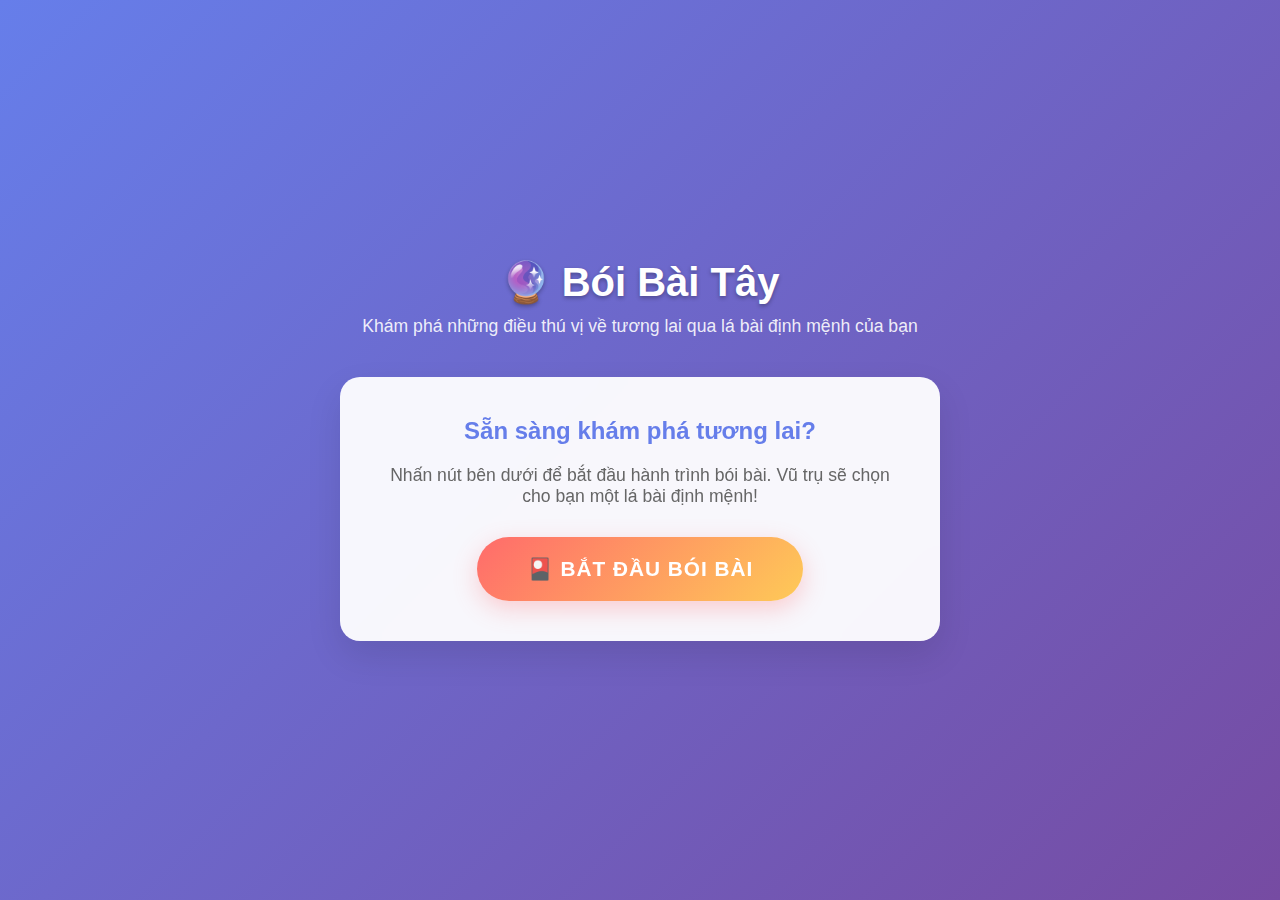
<file: index.html>
<!DOCTYPE html>
<html lang="vi">
<head>
    <meta charset="UTF-8">
    <meta name="viewport" content="width=device-width, initial-scale=1.0">
    <title>Bói Bài Tây - Khám Phá Tương Lai</title>
    <link rel="stylesheet" href="style.css">
</head>
<body>
    <div class="container">
        <div class="header">
            <h1>🔮 Bói Bài Tây</h1>
            <p>Khám phá những điều thú vị về tương lai qua lá bài định mệnh của bạn</p>
        </div>

        <div class="card-section">
            <div id="startSection">
                <h2 style="margin-bottom: 20px; color: #667eea;">Sẵn sàng khám phá tương lai?</h2>
                <p style="margin-bottom: 30px; color: #666; font-size: 1.1em;">
                    Nhấn nút bên dưới để bắt đầu hành trình bói bài. Vũ trụ sẽ chọn cho bạn một lá bài định mệnh!
                </p>
                <button class="start-btn" onclick="startReading()">🎴 Bắt Đầu Bói Bài</button>
            </div>

            <div class="loading" id="loadingSection">
                <div class="spinner"></div>
                <p style="color: #667eea; font-size: 1.2em;">Đang kết nối với vũ trụ...</p>
                <p style="color: #999; margin-top: 10px;">Vui lòng chờ trong giây lát</p>
            </div>

            <div class="result" id="resultSection">
                <div class="card-name" id="cardName"></div>

                <div class="overview">
                    <h3>📋 Tổng Quan</h3>
                    <p id="overviewText"></p>
                </div>

                <div class="details">
                    <h3>🔍 Chi Tiết</h3>

                    <div class="detail-item love">
                        <h4>💖 Tình Cảm</h4>
                        <p id="loveText"></p>
                    </div>

                    <div class="detail-item work">
                        <h4>💼 Công Việc</h4>
                        <p id="workText"></p>
                    </div>

                    <div class="detail-item family">
                        <h4>👨‍👩‍👧‍👦 Gia Đình</h4>
                        <p id="familyText"></p>
                    </div>
                </div>

                <div class="conclusion">
                    <h3>✨ Kết Luận</h3>
                    <p id="conclusionText"></p>
                </div>

                <div style="text-align: center;">
                    <button class="new-reading-btn" onclick="resetReading()">🔄 Bói Lại</button>
                </div>
            </div>

            <div class="error" id="errorSection" style="display: none;">
                <h3>⚠️ Có lỗi xảy ra</h3>
                <p id="errorText">Không thể kết nối với server. Vui lòng thử lại sau.</p>
                <button class="new-reading-btn" onclick="resetReading()" style="margin-top: 15px;">🔄 Thử Lại</button>
            </div>
        </div>
    </div>

    <script src="script.js"></script>
</body>
</html>
</file>
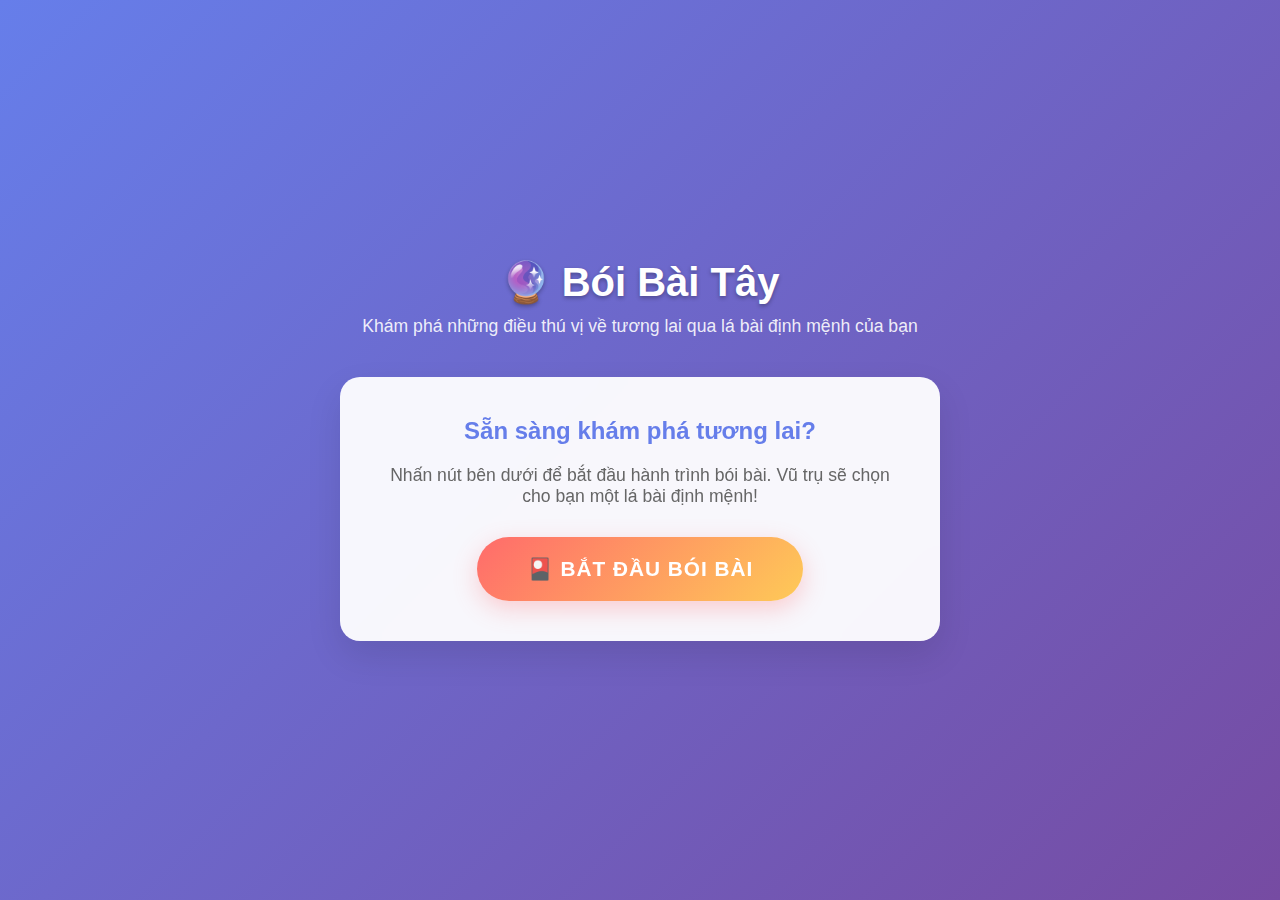
<file: index_html.html>
<!DOCTYPE html>
<html lang="vi">
<head>
    <meta charset="UTF-8">
    <meta name="viewport" content="width=device-width, initial-scale=1.0">
    <title>Bói Bài Tây - Khám Phá Tương Lai</title>
    <link rel="stylesheet" href="style.css">
</head>
<body>
    <div class="container">
        <div class="header">
            <h1>🔮 Bói Bài Tây</h1>
            <p>Khám phá những điều thú vị về tương lai qua lá bài định mệnh của bạn</p>
        </div>

        <div class="card-section">
            <div id="startSection">
                <h2 style="margin-bottom: 20px; color: #667eea;">Sẵn sàng khám phá tương lai?</h2>
                <p style="margin-bottom: 30px; color: #666; font-size: 1.1em;">
                    Nhấn nút bên dưới để bắt đầu hành trình bói bài. Vũ trụ sẽ chọn cho bạn một lá bài định mệnh!
                </p>
                <button class="start-btn" onclick="startReading()">🎴 Bắt Đầu Bói Bài</button>
            </div>

            <div class="loading" id="loadingSection">
                <div class="spinner"></div>
                <p style="color: #667eea; font-size: 1.2em;">Đang kết nối với vũ trụ...</p>
                <p style="color: #999; margin-top: 10px;">Vui lòng chờ trong giây lát</p>
            </div>

            <div class="result" id="resultSection">
                <div class="card-name" id="cardName"></div>
                
                <div class="overview">
                    <h3>📋 Tổng Quan</h3>
                    <p id="overviewText"></p>
                </div>

                <div class="details">
                    <h3>🔍 Chi Tiết</h3>
                    
                    <div class="detail-item love">
                        <h4>💖 Tình Cảm</h4>
                        <p id="loveText"></p>
                    </div>

                    <div class="detail-item work">
                        <h4>💼 Công Việc</h4>
                        <p id="workText"></p>
                    </div>

                    <div class="detail-item family">
                        <h4>👨‍👩‍👧‍👦 Gia Đình</h4>
                        <p id="familyText"></p>
                    </div>
                </div>

                <div class="conclusion">
                    <h3>✨ Kết Luận</h3>
                    <p id="conclusionText"></p>
                </div>

                <div style="text-align: center;">
                    <button class="new-reading-btn" onclick="resetReading()">🔄 Bói Lại</button>
                </div>
            </div>

            <div class="error" id="errorSection" style="display: none;">
                <h3>⚠️ Có lỗi xảy ra</h3>
                <p id="errorText">Không thể kết nối với server. Vui lòng thử lại sau.</p>
                <button class="new-reading-btn" onclick="resetReading()" style="margin-top: 15px;">🔄 Thử Lại</button>
            </div>
        </div>
    </div>

    <script src="script.js"></script>
</body>
</html>
</file>
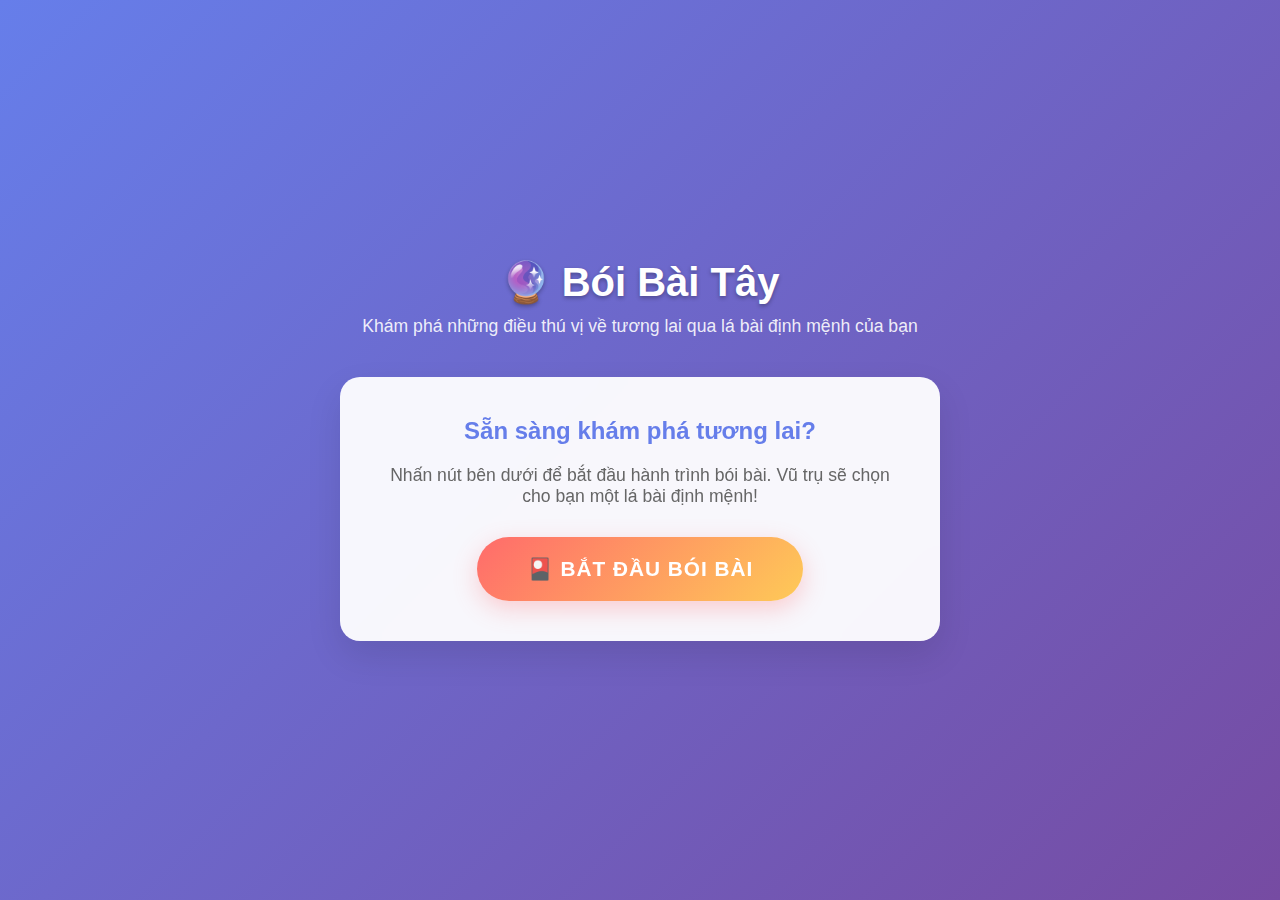
<file: tarot_card_reader.html>
<!DOCTYPE html>
<html lang="vi">
<head>
    <meta charset="UTF-8">
    <meta name="viewport" content="width=device-width, initial-scale=1.0">
    <title>Bói Bài Tây - Khám Phá Tương Lai</title>
    <style>
        * {
            margin: 0;
            padding: 0;
            box-sizing: border-box;
        }

        body {
            font-family: 'Segoe UI', Tahoma, Geneva, Verdana, sans-serif;
            background: linear-gradient(135deg, #667eea 0%, #764ba2 100%);
            min-height: 100vh;
            color: #333;
        }

        .container {
            max-width: 800px;
            margin: 0 auto;
            padding: 20px;
            min-height: 100vh;
            display: flex;
            flex-direction: column;
            justify-content: center;
            align-items: center;
        }

        .header {
            text-align: center;
            margin-bottom: 40px;
        }

        .header h1 {
            color: white;
            font-size: 2.5em;
            margin-bottom: 10px;
            text-shadow: 0 2px 4px rgba(0,0,0,0.3);
        }

        .header p {
            color: rgba(255,255,255,0.9);
            font-size: 1.1em;
            max-width: 600px;
        }

        .card-section {
            background: rgba(255,255,255,0.95);
            border-radius: 20px;
            padding: 40px;
            box-shadow: 0 15px 35px rgba(0,0,0,0.1);
            text-align: center;
            width: 100%;
            max-width: 600px;
            backdrop-filter: blur(10px);
        }

        .start-btn {
            background: linear-gradient(135deg, #ff6b6b, #feca57);
            color: white;
            border: none;
            padding: 20px 50px;
            font-size: 1.3em;
            font-weight: bold;
            border-radius: 50px;
            cursor: pointer;
            transition: all 0.3s ease;
            box-shadow: 0 8px 25px rgba(255,107,107,0.3);
            text-transform: uppercase;
            letter-spacing: 1px;
        }

        .start-btn:hover {
            transform: translateY(-3px);
            box-shadow: 0 12px 35px rgba(255,107,107,0.4);
        }

        .start-btn:disabled {
            opacity: 0.7;
            cursor: not-allowed;
            transform: none;
        }

        .loading {
            display: none;
            text-align: center;
            margin: 20px 0;
        }

        .spinner {
            border: 4px solid #f3f3f3;
            border-top: 4px solid #667eea;
            border-radius: 50%;
            width: 50px;
            height: 50px;
            animation: spin 1s linear infinite;
            margin: 0 auto 20px;
        }

        @keyframes spin {
            0% { transform: rotate(0deg); }
            100% { transform: rotate(360deg); }
        }

        .result {
            display: none;
            text-align: left;
            margin-top: 30px;
        }

        .card-name {
            text-align: center;
            font-size: 2em;
            font-weight: bold;
            color: #667eea;
            margin-bottom: 20px;
            padding: 15px;
            background: linear-gradient(135deg, rgba(102,126,234,0.1), rgba(118,75,162,0.1));
            border-radius: 15px;
            border: 2px solid rgba(102,126,234,0.2);
        }

        .overview {
            background: #f8f9ff;
            padding: 20px;
            border-radius: 15px;
            margin-bottom: 25px;
            border-left: 5px solid #667eea;
        }

        .overview h3 {
            color: #667eea;
            margin-bottom: 10px;
            font-size: 1.3em;
        }

        .overview p {
            font-size: 1.1em;
            line-height: 1.6;
            color: #555;
        }

        .details {
            margin-bottom: 25px;
        }

        .details h3 {
            color: #667eea;
            margin-bottom: 20px;
            font-size: 1.4em;
            text-align: center;
        }

        .detail-item {
            background: white;
            padding: 20px;
            border-radius: 12px;
            margin-bottom: 15px;
            box-shadow: 0 3px 10px rgba(0,0,0,0.05);
            border-left: 4px solid;
        }

        .detail-item.love {
            border-left-color: #ff6b6b;
        }

        .detail-item.work {
            border-left-color: #4ecdc4;
        }

        .detail-item.family {
            border-left-color: #45b7d1;
        }

        .detail-item h4 {
            margin-bottom: 10px;
            font-size: 1.1em;
        }

        .detail-item.love h4 {
            color: #ff6b6b;
        }

        .detail-item.work h4 {
            color: #4ecdc4;
        }

        .detail-item.family h4 {
            color: #45b7d1;
        }

        .detail-item p {
            line-height: 1.6;
            color: #666;
        }

        .conclusion {
            background: linear-gradient(135deg, #96e6a1, #d4fc79);
            padding: 25px;
            border-radius: 15px;
            text-align: center;
        }

        .conclusion h3 {
            color: #2d5a3d;
            margin-bottom: 15px;
            font-size: 1.3em;
        }

        .conclusion p {
            font-size: 1.1em;
            line-height: 1.7;
            color: #2d5a3d;
            font-weight: 500;
        }

        .new-reading-btn {
            background: linear-gradient(135deg, #667eea, #764ba2);
            color: white;
            border: none;
            padding: 15px 30px;
            font-size: 1.1em;
            font-weight: bold;
            border-radius: 25px;
            cursor: pointer;
            margin-top: 30px;
            transition: all 0.3s ease;
        }

        .new-reading-btn:hover {
            transform: translateY(-2px);
            box-shadow: 0 8px 20px rgba(102,126,234,0.3);
        }

        .error {
            background: #ffe6e6;
            color: #d63031;
            padding: 20px;
            border-radius: 10px;
            margin-top: 20px;
            border-left: 4px solid #d63031;
        }

        @media (max-width: 768px) {
            .container {
                padding: 15px;
            }

            .header h1 {
                font-size: 2em;
            }

            .card-section {
                padding: 25px;
                margin: 0 10px;
            }

            .start-btn {
                padding: 18px 40px;
                font-size: 1.1em;
            }

            .card-name {
                font-size: 1.6em;
            }
        }
    </style>
</head>
<body>
    <div class="container">
        <div class="header">
            <h1>🔮 Bói Bài Tây</h1>
            <p>Khám phá những điều thú vị về tương lai qua lá bài định mệnh của bạn</p>
        </div>

        <div class="card-section">
            <div id="startSection">
                <h2 style="margin-bottom: 20px; color: #667eea;">Sẵn sàng khám phá tương lai?</h2>
                <p style="margin-bottom: 30px; color: #666; font-size: 1.1em;">
                    Nhấn nút bên dưới để bắt đầu hành trình bói bài. Vũ trụ sẽ chọn cho bạn một lá bài định mệnh!
                </p>
                <button class="start-btn" onclick="startReading()">🎴 Bắt Đầu Bói Bài</button>
            </div>

            <div class="loading" id="loadingSection">
                <div class="spinner"></div>
                <p style="color: #667eea; font-size: 1.2em;">Đang kết nối với vũ trụ...</p>
                <p style="color: #999; margin-top: 10px;">Vui lòng chờ trong giây lát</p>
            </div>

            <div class="result" id="resultSection">
                <div class="card-name" id="cardName"></div>
                
                <div class="overview">
                    <h3>📋 Tổng Quan</h3>
                    <p id="overviewText"></p>
                </div>

                <div class="details">
                    <h3>🔍 Chi Tiết</h3>
                    
                    <div class="detail-item love">
                        <h4>💖 Tình Cảm</h4>
                        <p id="loveText"></p>
                    </div>

                    <div class="detail-item work">
                        <h4>💼 Công Việc</h4>
                        <p id="workText"></p>
                    </div>

                    <div class="detail-item family">
                        <h4>👨‍👩‍👧‍👦 Gia Đình</h4>
                        <p id="familyText"></p>
                    </div>
                </div>

                <div class="conclusion">
                    <h3>✨ Kết Luận</h3>
                    <p id="conclusionText"></p>
                </div>

                <div style="text-align: center;">
                    <button class="new-reading-btn" onclick="resetReading()">🔄 Bói Lại</button>
                </div>
            </div>

            <div class="error" id="errorSection" style="display: none;">
                <h3>⚠️ Có lỗi xảy ra</h3>
                <p id="errorText">Không thể kết nối với server. Vui lòng thử lại sau.</p>
                <button class="new-reading-btn" onclick="resetReading()" style="margin-top: 15px;">🔄 Thử Lại</button>
            </div>
        </div>
    </div>

    <script>
        // Sample data for testing when API fails
        const sampleData = {
            "card": "Queen of Hearts - Upright",
            "card_vi": "Đầm Cơ - Xuôi",
            "title": "Tình yêu thương, sự quan tâm và trực giác mạnh mẽ",
            "content": {
                "tinh_cam": "Thời gian này, bạn có thể gặp được một người đặc biệt hoặc mối quan hệ hiện tại sẽ trở nên sâu sắc hơn. Tình yêu đang ở xung quanh bạn, hãy mở lòng để đón nhận những cảm xúc tốt đẹp.",
                "gia_dinh": "Vai trò của bạn trong gia đình sẽ trở nên quan trọng hơn. Bạn có thể là người mang lại sự ấm áp và kết nối các thành viên lại với nhau. Hãy lắng nghe và chia sẻ nhiều hơn.",
                "cong_viec": "Khả năng giao tiếp và sự thấu hiểu của bạn sẽ giúp ích rất nhiều trong công việc. Đây là thời điểm tốt để hợp tác, xây dựng mối quan hệ và phát triển các dự án sáng tạo."
            },
            "loi_khuyen": "Hãy tin tưởng vào trực giác của mình và đừng ngại bày tỏ cảm xúc. Sự chân thành và lòng tốt sẽ mang lại những điều tuyệt vời. Dành thời gian chăm sóc bản thân và những người bạn yêu thương."
        };

        async function startReading() {
            // Hide start section and show loading
            document.getElementById('startSection').style.display = 'none';
            document.getElementById('loadingSection').style.display = 'block';
            document.getElementById('errorSection').style.display = 'none';
            document.getElementById('resultSection').style.display = 'none';

            try {
                // Try multiple approaches to call the API
                let data;
                let apiSuccess = false;

                // Method 1: Direct call with CORS mode
                try {
                    const response = await fetch('https://generativelanguage.googleapis.com/v1beta/models/gemini-2.0-flash:generateContent?key=AIzaSyBGQHZMHE7c6EniQJ8wIOZRug5iYRjfrMo', {
                        method: 'POST',
                        mode: 'cors',
                        headers: {
                            'Content-Type': 'application/json',
                        },
                        body: JSON.stringify({
                            "contents": [{
                                "parts": [{
                                    "text": "Bạn là một chuyên gia bói bài Tây. Hãy ngẫu nhiên chọn một lá bài trong bộ bài Tây gồm 52 lá, bao gồm 13 lá trong mỗi chất: Hearts (Cơ), Diamonds (Rô), Clubs (Chuồn), Spades (Bích). Sau đó, chọn một chiều ngẫu nhiên: xuôi hoặc ngược. Hãy trả về kết quả dưới dạng JSON đúng chuẩn: {\"card\": \"Tên lá bài tiếng Anh + chiều (xuôi/ngược)\", \"card_vi\": \"Tên lá bài tiếng Việt + chiều (xuôi/ngược)\", \"title\": \"Tóm tắt ý nghĩa chính của lá bài (≤ 15 từ)\", \"content\": {\"tinh_cam\": \"Ý nghĩa trong chuyện tình cảm (≤ 100 từ)\", \"gia_dinh\": \"Ý nghĩa trong quan hệ gia đình (≤ 100 từ)\", \"cong_viec\": \"Ý nghĩa trong công việc (≤ 100 từ)\"}, \"loi_khuyen\": \"Lời khuyên tích cực (≤ 100 từ)\"}. Chỉ trả về JSON, không thêm mô tả gì khác."
                                }]
                            }]
                        })
                    });

                    if (response.ok) {
                        data = await response.json();
                        apiSuccess = true;
                    }
                } catch (e) {
                    console.log('Method 1 failed:', e);
                }

                // Method 2: Using CORS proxy if method 1 fails
                if (!apiSuccess) {
                    try {
                        const proxyUrl = 'https://cors-anywhere.herokuapp.com/';
                        const targetUrl = 'https://generativelanguage.googleapis.com/v1beta/models/gemini-2.0-flash:generateContent?key=AIzaSyBGQHZMHE7c6EniQJ8wIOZRug5iYRjfrMo';
                        
                        const response = await fetch(proxyUrl + targetUrl, {
                            method: 'POST',
                            headers: {
                                'Content-Type': 'application/json',
                                'X-Requested-With': 'XMLHttpRequest'
                            },
                            body: JSON.stringify({
                                "contents": [{
                                    "parts": [{
                                        "text": "Bạn là một chuyên gia bói bài Tây. Hãy ngẫu nhiên chọn một lá bài trong bộ bài Tây gồm 52 lá, bao gồm 13 lá trong mỗi chất: Hearts (Cơ), Diamonds (Rô), Clubs (Chuồn), Spades (Bích). Sau đó, chọn một chiều ngẫu nhiên: xuôi hoặc ngược. Hãy trả về kết quả dưới dạng JSON đúng chuẩn: {\"card\": \"Tên lá bài tiếng Anh + chiều (xuôi/ngược)\", \"card_vi\": \"Tên lá bài tiếng Việt + chiều (xuôi/ngược)\", \"title\": \"Tóm tắt ý nghĩa chính của lá bài (≤ 15 từ)\", \"content\": {\"tinh_cam\": \"Ý nghĩa trong chuyện tình cảm (≤ 100 từ)\", \"gia_dinh\": \"Ý nghĩa trong quan hệ gia đình (≤ 100 từ)\", \"cong_viec\": \"Ý nghĩa trong công việc (≤ 100 từ)\"}, \"loi_khuyen\": \"Lời khuyên tích cực (≤ 100 từ)\"}. Chỉ trả về JSON, không thêm mô tả gì khác."
                                    }]
                                }]
                            })
                        });

                        if (response.ok) {
                            data = await response.json();
                            apiSuccess = true;
                        }
                    } catch (e) {
                        console.log('Method 2 failed:', e);
                    }
                }

                // If API calls fail, use sample data with randomization
                if (!apiSuccess) {
                    console.log('Using fallback sample data');
                    await new Promise(resolve => setTimeout(resolve, 2000)); // Simulate loading time
                    data = generateRandomCard();
                    apiSuccess = true;
                }

                // Process the response
                if (apiSuccess && data) {
                    let cardData;
                    
                    if (data.candidates && data.candidates[0] && data.candidates[0].content) {
                        // Real API response
                        const content = data.candidates[0].content.parts[0].text;
                        let jsonMatch = content.match(/\{[\s\S]*\}/);
                        if (jsonMatch) {
                            cardData = JSON.parse(jsonMatch[0]);
                        } else {
                            throw new Error('Không tìm thấy JSON trong phản hồi từ API');
                        }
                    } else {
                        // Fallback data
                        cardData = data;
                    }
                    
                    // Validate required fields
                    if (!cardData.card_vi || !cardData.title || !cardData.content || !cardData.loi_khuyen) {
                        throw new Error('Dữ liệu trả về không đầy đủ');
                    }
                    
                    displayResult(cardData);
                } else {
                    throw new Error('Không thể lấy dữ liệu từ API');
                }

            } catch (error) {
                console.error('Error details:', error);
                let errorMessage = 'Đã xảy ra lỗi không xác định';
                
                if (error.message.includes('fetch') || error.message.includes('network')) {
                    errorMessage = 'Không thể kết nối đến server. Vui lòng kiểm tra kết nối mạng và thử lại.';
                } else if (error.message.includes('JSON')) {
                    errorMessage = 'Lỗi xử lý dữ liệu từ server. Vui lòng thử lại.';
                } else {
                    errorMessage = error.message;
                }
                
                showError(errorMessage);
            }
        }

        // Generate random card data as fallback
        function generateRandomCard() {
            const suits = [
                { en: 'Hearts', vi: 'Cơ' },
                { en: 'Diamonds', vi: 'Rô' },
                { en: 'Clubs', vi: 'Chuồn' },
                { en: 'Spades', vi: 'Bích' }
            ];
            
            const cards = [
                { en: 'Ace', vi: 'Át' },
                { en: '2', vi: '2' },
                { en: '3', vi: '3' },
                { en: '4', vi: '4' },
                { en: '5', vi: '5' },
                { en: '6', vi: '6' },
                { en: '7', vi: '7' },
                { en: '8', vi: '8' },
                { en: '9', vi: '9' },
                { en: '10', vi: '10' },
                { en: 'Jack', vi: 'Bồi' },
                { en: 'Queen', vi: 'Đầm' },
                { en: 'King', vi: 'Già' }
            ];

            const orientations = [
                { en: 'Upright', vi: 'Xuôi' },
                { en: 'Reversed', vi: 'Ngược' }
            ];

            const randomSuit = suits[Math.floor(Math.random() * suits.length)];
            const randomCard = cards[Math.floor(Math.random() * cards.length)];
            const randomOrientation = orientations[Math.floor(Math.random() * orientations.length)];

            const sampleTitles = [
                "Khởi đầu mới đầy hứa hẹn",
                "Cân bằng và hài hòa trong cuộc sống",
                "Thử thách cần vượt qua",
                "Thành công và vinh quang",
                "Tình yêu và sự quan tâm",
                "Sự thay đổi tích cực",
                "Sức mạnh nội tại và ý chí",
                "Sự thịnh vượng và may mắn"
            ];

            const sampleContents = {
                tinh_cam: [
                    "Tình cảm của bạn đang trong giai đoạn phát triển tích cực. Hãy mở lòng và tin tưởng vào những cảm xúc chân thành.",
                    "Có thể xuất hiện những thử thách trong mối quan hệ, nhưng đây là cơ hội để hai người hiểu nhau sâu sắc hơn.",
                    "Thời gian này thuận lợi cho việc bày tỏ tình cảm hoặc tìm kiếm tình yêu đích thực."
                ],
                gia_dinh: [
                    "Gia đình sẽ là nguồn động lực lớn cho bạn trong thời gian tới. Hãy dành nhiều thời gian bên những người thân yêu.",
                    "Có thể có những bất đồng nhỏ trong gia đình, nhưng sự hiểu biết và bao dung sẽ giải quyết mọi vấn đề.",
                    "Vai trò của bạn trong gia đình sẽ trở nên quan trọng hơn, mọi người tin tưởng và dựa dẫm vào bạn."
                ],
                cong_viec: [
                    "Công việc đang có những chuyển biến tích cực. Đây là thời điểm tốt để thể hiện năng lực và sáng tạo.",
                    "Có thể gặp một số khó khăn trong công việc, nhưng sự kiên trì và nỗ lực sẽ mang lại kết quả tốt.",
                    "Cơ hội thăng tiến hoặc hợp tác mới đang đến gần. Hãy chuẩn bị kỹ lưỡng để nắm bắt cơ hội."
                ]
            };

            const sampleAdvice = [
                "Hãy tin tưởng vào bản thân và theo đuổi những mục tiêu của mình với sự quyết tâm cao.",
                "Đừng ngại thay đổi khi cần thiết. Sự linh hoạt sẽ mang lại những cơ hội mới.",
                "Lắng nghe tiếng nói trái tim và đưa ra quyết định dựa trên cảm xúc chân thực.",
                "Kiên nhẫn và bền bỉ sẽ giúp bạn vượt qua mọi thử thách và đạt được thành công."
            ];

            return {
                card: `${randomCard.en} of ${randomSuit.en} - ${randomOrientation.en}`,
                card_vi: `${randomCard.vi} ${randomSuit.vi} - ${randomOrientation.vi}`,
                title: sampleTitles[Math.floor(Math.random() * sampleTitles.length)],
                content: {
                    tinh_cam: sampleContents.tinh_cam[Math.floor(Math.random() * sampleContents.tinh_cam.length)],
                    gia_dinh: sampleContents.gia_dinh[Math.floor(Math.random() * sampleContents.gia_dinh.length)],
                    cong_viec: sampleContents.cong_viec[Math.floor(Math.random() * sampleContents.cong_viec.length)]
                },
                loi_khuyen: sampleAdvice[Math.floor(Math.random() * sampleAdvice.length)]
            };
        }

        function displayResult(data) {
            // Hide loading and show result
            document.getElementById('loadingSection').style.display = 'none';
            document.getElementById('resultSection').style.display = 'block';

            // Map data to UI elements
            document.getElementById('cardName').textContent = data.card_vi;
            document.getElementById('overviewText').textContent = data.title;
            document.getElementById('loveText').textContent = data.content.tinh_cam;
            document.getElementById('workText').textContent = data.content.cong_viec;
            document.getElementById('familyText').textContent = data.content.gia_dinh;
            document.getElementById('conclusionText').textContent = data.loi_khuyen;
        }

        function showError(message) {
            document.getElementById('loadingSection').style.display = 'none';
            document.getElementById('errorSection').style.display = 'block';
            document.getElementById('errorText').textContent = message || 'Không thể kết nối với server. Vui lòng thử lại sau.';
        }

        function resetReading() {
            // Reset to initial state
            document.getElementById('startSection').style.display = 'block';
            document.getElementById('loadingSection').style.display = 'none';
            document.getElementById('resultSection').style.display = 'none';
            document.getElementById('errorSection').style.display = 'none';
        }
    </script>
</body>
</html>
</file>
<file: style.css>
* {
            margin: 0;
            padding: 0;
            box-sizing: border-box;
        }

        body {
            font-family: 'Segoe UI', Tahoma, Geneva, Verdana, sans-serif;
            background: linear-gradient(135deg, #667eea 0%, #764ba2 100%);
            min-height: 100vh;
            color: #333;
        }

        .container {
            max-width: 800px;
            margin: 0 auto;
            padding: 20px;
            min-height: 100vh;
            display: flex;
            flex-direction: column;
            justify-content: center;
            align-items: center;
        }

        .header {
            text-align: center;
            margin-bottom: 40px;
        }

        .header h1 {
            color: white;
            font-size: 2.5em;
            margin-bottom: 10px;
            text-shadow: 0 2px 4px rgba(0,0,0,0.3);
        }

        .header p {
            color: rgba(255,255,255,0.9);
            font-size: 1.1em;
            max-width: 600px;
        }

        .card-section {
            background: rgba(255,255,255,0.95);
            border-radius: 20px;
            padding: 40px;
            box-shadow: 0 15px 35px rgba(0,0,0,0.1);
            text-align: center;
            width: 100%;
            max-width: 600px;
            backdrop-filter: blur(10px);
        }

        .start-btn {
            background: linear-gradient(135deg, #ff6b6b, #feca57);
            color: white;
            border: none;
            padding: 20px 50px;
            font-size: 1.3em;
            font-weight: bold;
            border-radius: 50px;
            cursor: pointer;
            transition: all 0.3s ease;
            box-shadow: 0 8px 25px rgba(255,107,107,0.3);
            text-transform: uppercase;
            letter-spacing: 1px;
        }

        .start-btn:hover {
            transform: translateY(-3px);
            box-shadow: 0 12px 35px rgba(255,107,107,0.4);
        }

        .start-btn:disabled {
            opacity: 0.7;
            cursor: not-allowed;
            transform: none;
        }

        .loading {
            display: none;
            text-align: center;
            margin: 20px 0;
        }

        .spinner {
            border: 4px solid #f3f3f3;
            border-top: 4px solid #667eea;
            border-radius: 50%;
            width: 50px;
            height: 50px;
            animation: spin 1s linear infinite;
            margin: 0 auto 20px;
        }

        @keyframes spin {
            0% { transform: rotate(0deg); }
            100% { transform: rotate(360deg); }
        }

        .result {
            display: none;
            text-align: left;
            margin-top: 30px;
        }

        .card-name {
            text-align: center;
            font-size: 2em;
            font-weight: bold;
            color: #667eea;
            margin-bottom: 20px;
            padding: 15px;
            background: linear-gradient(135deg, rgba(102,126,234,0.1), rgba(118,75,162,0.1));
            border-radius: 15px;
            border: 2px solid rgba(102,126,234,0.2);
        }

        .overview {
            background: #f8f9ff;
            padding: 20px;
            border-radius: 15px;
            margin-bottom: 25px;
            border-left: 5px solid #667eea;
        }

        .overview h3 {
            color: #667eea;
            margin-bottom: 10px;
            font-size: 1.3em;
        }

        .overview p {
            font-size: 1.1em;
            line-height: 1.6;
            color: #555;
        }

        .details {
            margin-bottom: 25px;
        }

        .details h3 {
            color: #667eea;
            margin-bottom: 20px;
            font-size: 1.4em;
            text-align: center;
        }

        .detail-item {
            background: white;
            padding: 20px;
            border-radius: 12px;
            margin-bottom: 15px;
            box-shadow: 0 3px 10px rgba(0,0,0,0.05);
            border-left: 4px solid;
        }

        .detail-item.love {
            border-left-color: #ff6b6b;
        }

        .detail-item.work {
            border-left-color: #4ecdc4;
        }

        .detail-item.family {
            border-left-color: #45b7d1;
        }

        .detail-item h4 {
            margin-bottom: 10px;
            font-size: 1.1em;
        }

        .detail-item.love h4 {
            color: #ff6b6b;
        }

        .detail-item.work h4 {
            color: #4ecdc4;
        }

        .detail-item.family h4 {
            color: #45b7d1;
        }

        .detail-item p {
            line-height: 1.6;
            color: #666;
        }

        .conclusion {
            background: linear-gradient(135deg, #96e6a1, #d4fc79);
            padding: 25px;
            border-radius: 15px;
            text-align: center;
        }

        .conclusion h3 {
            color: #2d5a3d;
            margin-bottom: 15px;
            font-size: 1.3em;
        }

        .conclusion p {
            font-size: 1.1em;
            line-height: 1.7;
            color: #2d5a3d;
            font-weight: 500;
        }

        .new-reading-btn {
            background: linear-gradient(135deg, #667eea, #764ba2);
            color: white;
            border: none;
            padding: 15px 30px;
            font-size: 1.1em;
            font-weight: bold;
            border-radius: 25px;
            cursor: pointer;
            margin-top: 30px;
            transition: all 0.3s ease;
        }

        .new-reading-btn:hover {
            transform: translateY(-2px);
            box-shadow: 0 8px 20px rgba(102,126,234,0.3);
        }

        .error {
            background: #ffe6e6;
            color: #d63031;
            padding: 20px;
            border-radius: 10px;
            margin-top: 20px;
            border-left: 4px solid #d63031;
        }

        @media (max-width: 768px) {
            .container {
                padding: 15px;
            }

            .header h1 {
                font-size: 2em;
            }

            .card-section {
                padding: 25px;
                margin: 0 10px;
            }

            .start-btn {
                padding: 18px 40px;
                font-size: 1.1em;
            }

            .card-name {
                font-size: 1.6em;
            }
        }
</file>
